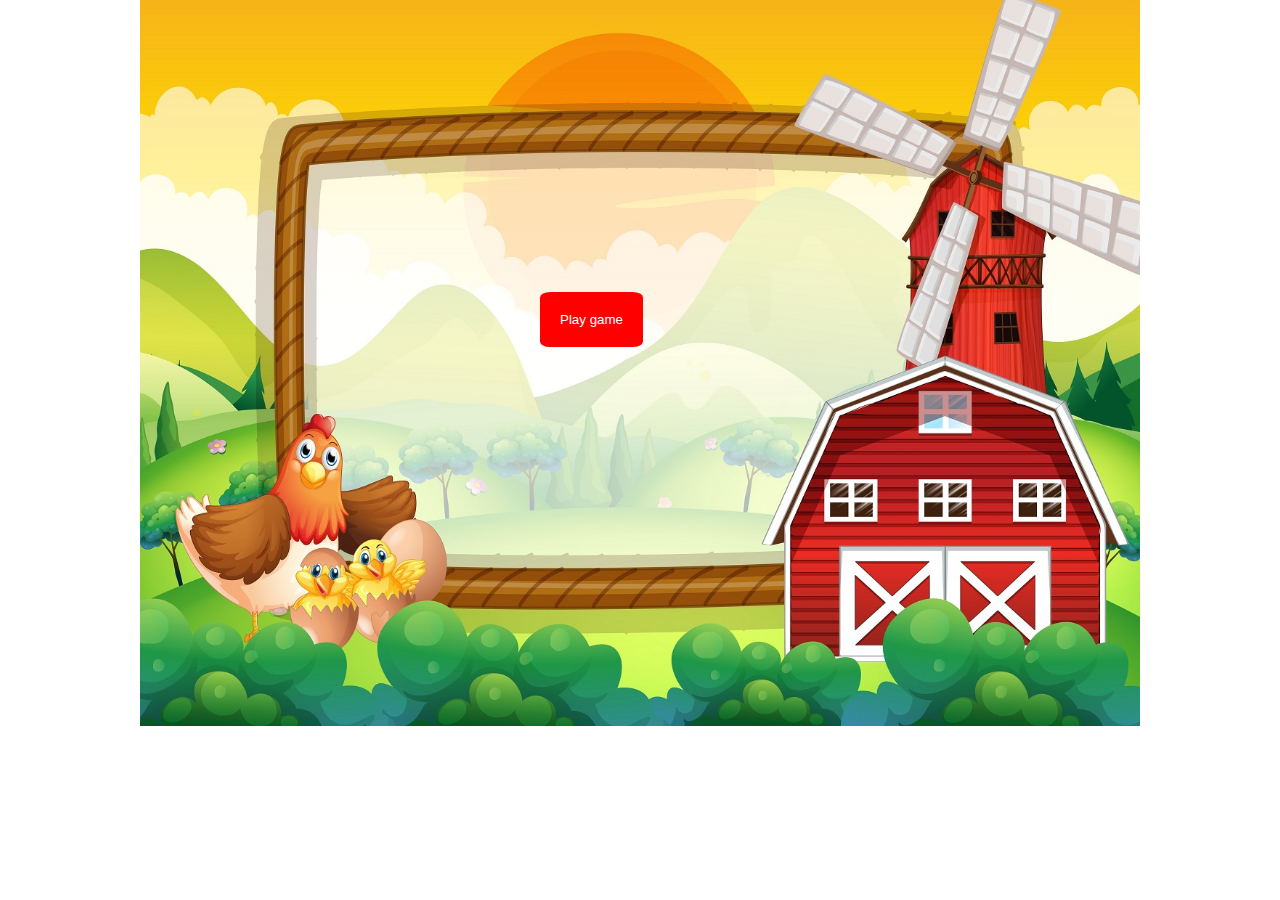
<file: index.html>
<!DOCTYPE html>
<!--
    Licensed to the Apache Software Foundation (ASF) under one
    or more contributor license agreements.  See the NOTICE file
    distributed with this work for additional information
    regarding copyright ownership.  The ASF licenses this file
    to you under the Apache License, Version 2.0 (the
    "License"); you may not use this file except in compliance
    with the License.  You may obtain a copy of the License at

    http://www.apache.org/licenses/LICENSE-2.0

    Unless required by applicable law or agreed to in writing,
    software distributed under the License is distributed on an
    "AS IS" BASIS, WITHOUT WARRANTIES OR CONDITIONS OF ANY
     KIND, either express or implied.  See the License for the
    specific language governing permissions and limitations
    under the License.
-->
<html>
    <head>
        <!--
        Customize this policy to fit your own app's needs. For more guidance, see:
            https://github.com/apache/cordova-plugin-whitelist/blob/master/README.md#content-security-policy
        Some notes:
            * gap: is required only on iOS (when using UIWebView) and is needed for JS->native communication
            * https://ssl.gstatic.com is required only on Android and is needed for TalkBack to function properly
            * Disables use of inline scripts in order to mitigate risk of XSS vulnerabilities. To change this:
                * Enable inline JS: add 'unsafe-inline' to default-src
        -->
        <meta http-equiv="Content-Security-Policy" content="default-src 'self' data: gap: https://ssl.gstatic.com 'unsafe-eval'; style-src 'self' 'unsafe-inline'; media-src *; img-src 'self' data: content:;">
        <meta name="format-detection" content="telephone=no">
        <meta name="msapplication-tap-highlight" content="no">
        <meta name="viewport" content="user-scalable=no, initial-scale=1, maximum-scale=1, minimum-scale=1, width=device-width">
        <link rel="stylesheet" type="text/css" href="css/index.css">
        <title>Gra farma</title>
    </head>

<body>

    <div class="background">
        <img src="img/play.jpg">
        <div class="play"> 
            
            <button><a href="game.html"> Play game </a></button>
        </div>
        
        
    </div>



</body>
</html>
</file>
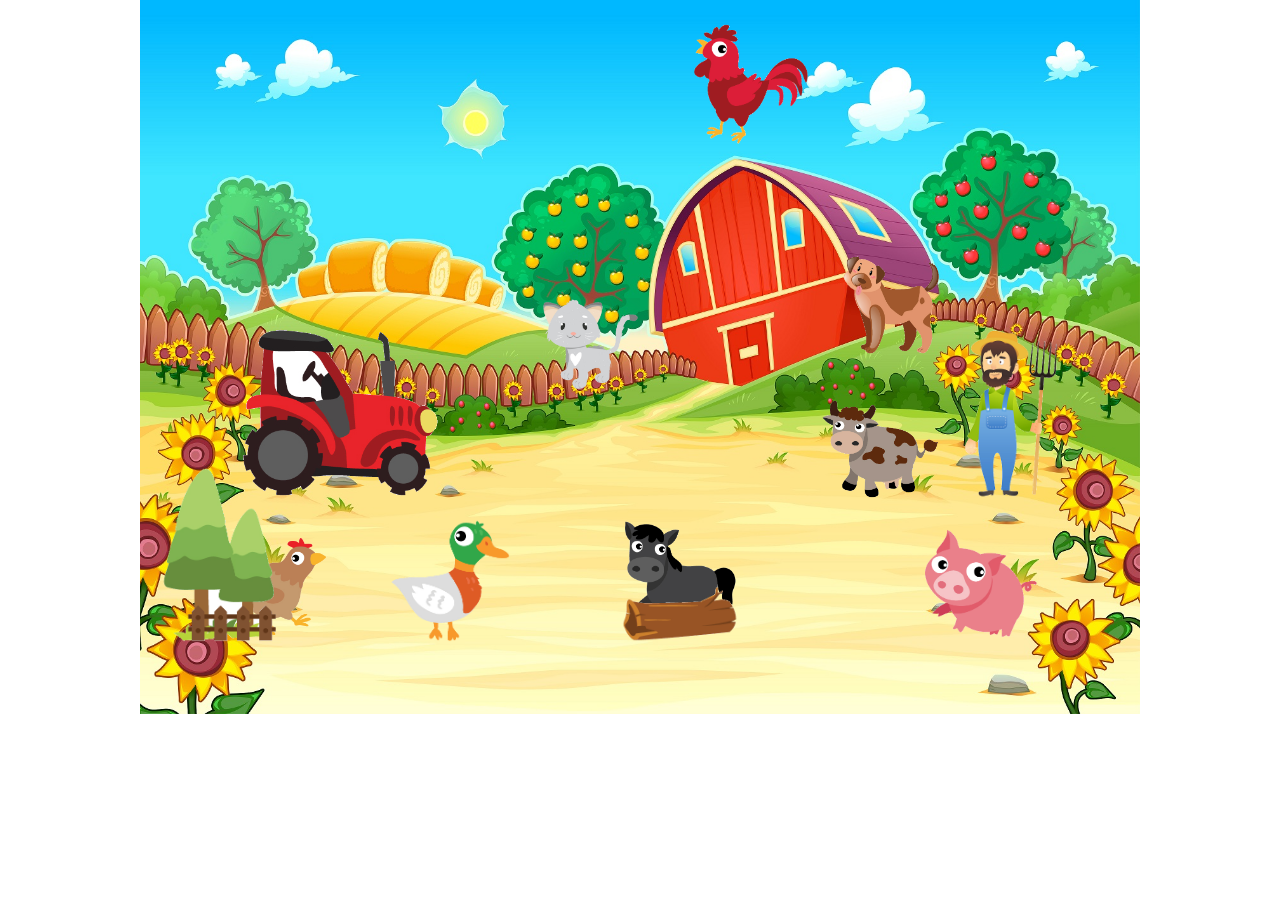
<file: game.html>
<!DOCTYPE html>
<!--
    Licensed to the Apache Software Foundation (ASF) under one
    or more contributor license agreements.  See the NOTICE file
    distributed with this work for additional information
    regarding copyright ownership.  The ASF licenses this file
    to you under the Apache License, Version 2.0 (the
    "License"); you may not use this file except in compliance
    with the License.  You may obtain a copy of the License at

    http://www.apache.org/licenses/LICENSE-2.0

    Unless required by applicable law or agreed to in writing,
    software distributed under the License is distributed on an
    "AS IS" BASIS, WITHOUT WARRANTIES OR CONDITIONS OF ANY
     KIND, either express or implied.  See the License for the
    specific language governing permissions and limitations
    under the License.
-->
<html>
    <head>
        <!--
        Customize this policy to fit your own app's needs. For more guidance, see:
            https://github.com/apache/cordova-plugin-whitelist/blob/master/README.md#content-security-policy
        Some notes:
            * gap: is required only on iOS (when using UIWebView) and is needed for JS->native communication
            * https://ssl.gstatic.com is required only on Android and is needed for TalkBack to function properly
            * Disables use of inline scripts in order to mitigate risk of XSS vulnerabilities. To change this:
                * Enable inline JS: add 'unsafe-inline' to default-src
        -->
        <meta http-equiv="Content-Security-Policy" content="default-src 'self' data: gap: https://ssl.gstatic.com 'unsafe-eval'; style-src 'self' 'unsafe-inline'; media-src *; img-src 'self' data: content:;">
        <meta name="format-detection" content="telephone=no">
        <meta name="msapplication-tap-highlight" content="no">
        <meta name="viewport" content="user-scalable=no, initial-scale=1, maximum-scale=1, minimum-scale=1, width=device-width">
        <link rel="stylesheet" type="text/css" href="css/index.css">
        <title>Farma</title>
    </head>
        <body>   
                <div class="background">
                    <img src="img/game.jpg">   
                   
                             
                        <a id="chicken"> <img src="img/chicken.png"> </a>
        
                        <a id="pig"> <img src="img/pig.png"> </a>
                        <a id="horse"> <img src="img/horse.png"> </a>
                        <a id="cow"> <img src="img/cow.png"> </a>
                        <a id="rooster"> <img src="img/rooster.png"> </a>
                        <a id="farmer"> <img src="img/farmer.png"> </a>
                        <a id="tractor"> <img src="img/tractor.png"> </a>
                        <a id="duck"> <img src="img/duck.png"> </a>
                        <a id="dog"> <img src="img/dog.png"> </a>
                        <a id="cat"> <img src="img/cat.png"> </a>
                        
                        <a id="tree"> <img src="img/tree.png"> </a>

                        <a id="tree1"> <img src="img/tree1.png"> </a>
        
                             
                   
                    
                         
                </div>
        
        
        
        <script src="js/index.js"></script>       
    </body>
</html>
</file>
<file: css/index.css>
body {
    margin: 0;
    padding: 0;
}
.background {
    position: relative;
    margin: 0 auto;
    max-width: 1000px;
    height: auto;
    padding: 0;
   
    
}

.background img {
    margin: 0;
    padding:  0;
    width: 100%;
    height: auto;
    max-height: 100vh;
    
    
}

.play {
    position: absolute;
    margin: 0 auto;
    top: 40%;
    left: 40%;

}


.play button {
    padding: 20px;
    background: red;
    cursor: pointer;
    border-radius: 10%;
    border: none;

}

.play a {
    text-decoration: none;
    color: white;
    cursor: pointer;
}
h1 {
    margin: 0;
    padding: 0;
}


button img {
    margin: 0;
    padding:  0;
    width: 100%;
    height: auto;
    
    
}

.background a {
    max-width: 12%;
    height: auto;
}
#chicken {
    position: absolute;
    bottom: 10%;
    left: 7%; 
    cursor: pointer;
    transition: 1s;
}
#cow {
    position: absolute;
    bottom: 30%;
    right: 20%; 
    cursor: pointer;
    transition: 1s;
}


#dog {
    position: absolute;
    bottom: 50%;
    right: 20%; 
    cursor: pointer;
    transition: 1s;
    max-width: 10%;
}


#cat {
    position: absolute;
    bottom: 45%;
    left: 40%; 
    cursor: pointer;
    transition: 1s;
    max-width: 10%;
}



#pig {
    position: absolute;
    bottom: 10%;
    right: 10%;
    cursor: pointer;
    transition: 1s;
}

#horse {
    position: absolute;
    bottom: 10%;
    right: 40%;
    cursor: pointer;
    transition: 1s;
    
}

#rooster {
    position: absolute;
    top: 3%;
    left: 55%;
    cursor: pointer;
    transition: 1s;
    
}

#duck {
    position: absolute;
    bottom: 10%;
    left: 25%; 
    cursor: pointer;
    transition: 1s;
}

#farmer {
    position: absolute;
    bottom: 30%;
    right: 8%; 
    cursor: pointer;
    transition: 1s;
    max-width: 10%;
    
}

#tractor {
    position: absolute;
    bottom: 30%;
    left: 10%; 
    cursor: pointer;
    transition: 5s;
    max-width: 20%;
    
}

#tree {
    position: absolute;
    bottom: 10%;
    left: 2%; 
    transition: 2s;
  
    
}


#tree1 {
    position: absolute;
    bottom: 10%;
    left: 48%; 
    transition: 2s;
  
    
}




.horse {
    transform: rotate(20deg) translate(-30px, -20px)  ;
    
     transition: 1s; 
}

.chicken {
    transform: rotate(20deg) translate(40px, -20px)  ;
    
     transition: 1s; 
}

.cow {
    transform: rotate(20deg) translate(-40px, -20px)  ;
    
     transition: 1s; 
}



.rooster {
    transform: rotate(10deg) translate(-20px, -10px)  ;
    
     transition: 1s; 
}

.pig {
    transform: rotate(10deg) translate(-20px, -10px)  ;
    
     transition: 1s; 
}

.duck {
    transform: rotate(20deg) translate(40px, -20px)  ;
    
     transition: 1s; 
}

.farmer {
    transform: translate(0px, -30px)  ;
    
     transition: 1s; 
}

.tractor {
    transform: translate(100%, 0px)  ;   
     transition: 5s; 
}

.dog {
    transform: translate(-150%, 20%);   
     transition: 3s; 
}

.cat {
    transform: translate(-1%, -180%);
    
     transition: 3s; 
}
</file>
